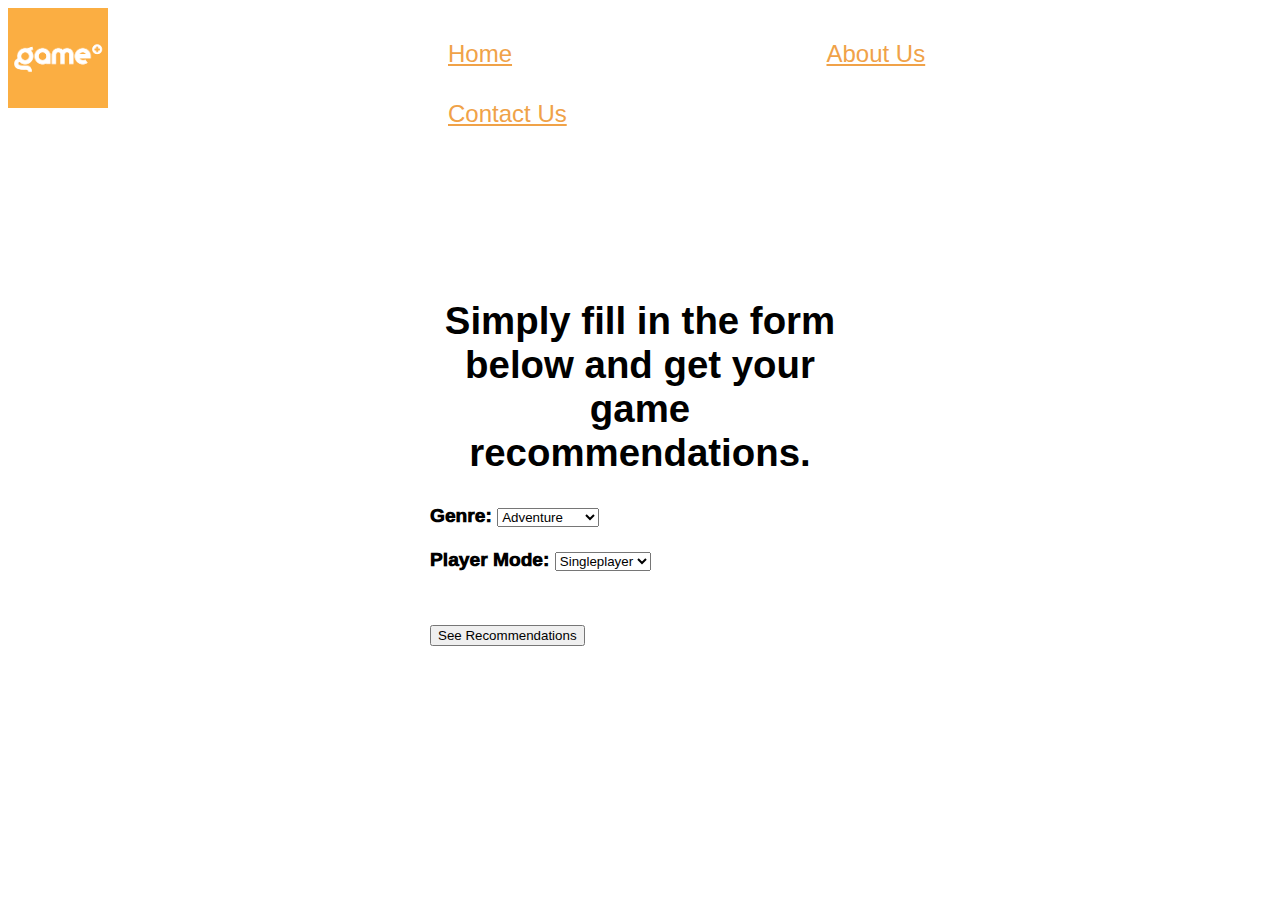
<file: index.html>
<!DOCTYPE html>
<html lang="en">
  <head>
    <meta charset="UTF-8" />
    <meta name="viewport" content="width=device-width, initial-scale=1.0" />
    <title>GAME+</title>
    <link rel="stylesheet" href="./css/style.css" />
    <script src="/js/script.js" defer></script>
  </head>
  <body>
    <header class="header-index">
      <div class="logo-space">
        <img
          src="[data-uri]"
          alt="GAME+ logo"
        />
      </div>
      <nav class="navbar">
        <ul>
          <li>
            <a href="index.html" >Home</a>
          </li>
          <li>
            <a href="about.html">About Us</a>
          </li>
          <li>
            <a href="contact.html">Contact Us</a>
          </li>
        </ul>
      </nav>
    </header>
    <main>
        <div class="box">
            <section class="Page-one">
                <h1>Simply fill in the form below and get your game recommendations.</h1>
            <form id="gameplus" class="lol">
                <div class="forms">
                 <label for="Genre">Genre:</label>
                 <select type="text" id="Genre" required>
                     <option value="Adventure">Adventure</option>
                    <option value="Action">Action</option>
                    <option value="Sports">Sports</option>
                    <option value="Simulation">Simulation</option>
                    <option value="Platformer">Platformer</option>
                    <option value="RPG">RPG</option>
                    <option value="FPS">FPS</option>
                    <option value="Fighting">Fighting</option>
                    <option value="Racing">Racing</option>
                    <option value="Party">Party</option>
                    <option value="Survival">Survival</option>
                    <option value="Battle Royale">Battle Royale</option>
                    <option value="Horror">Horror</option>
                 </select><br />
                    <br />
                 <label for="mode">Player Mode:</label>
                 <select type="radio" id="mode" required>
                    <option value="  Singleplayer  ">Singleplayer</option>
                    <option value="  Multiplayer  ">Multiplayer</option>
                 </select>
                </div><br />
                <button type="submit" class="buttons">See Recommendations</button>
            </form><br />
            <div id="output" class="output">
             <p id="recommendation"></p>
            </div>
            </section>
        </div>
    </main>
  </body>
</html>
</file>
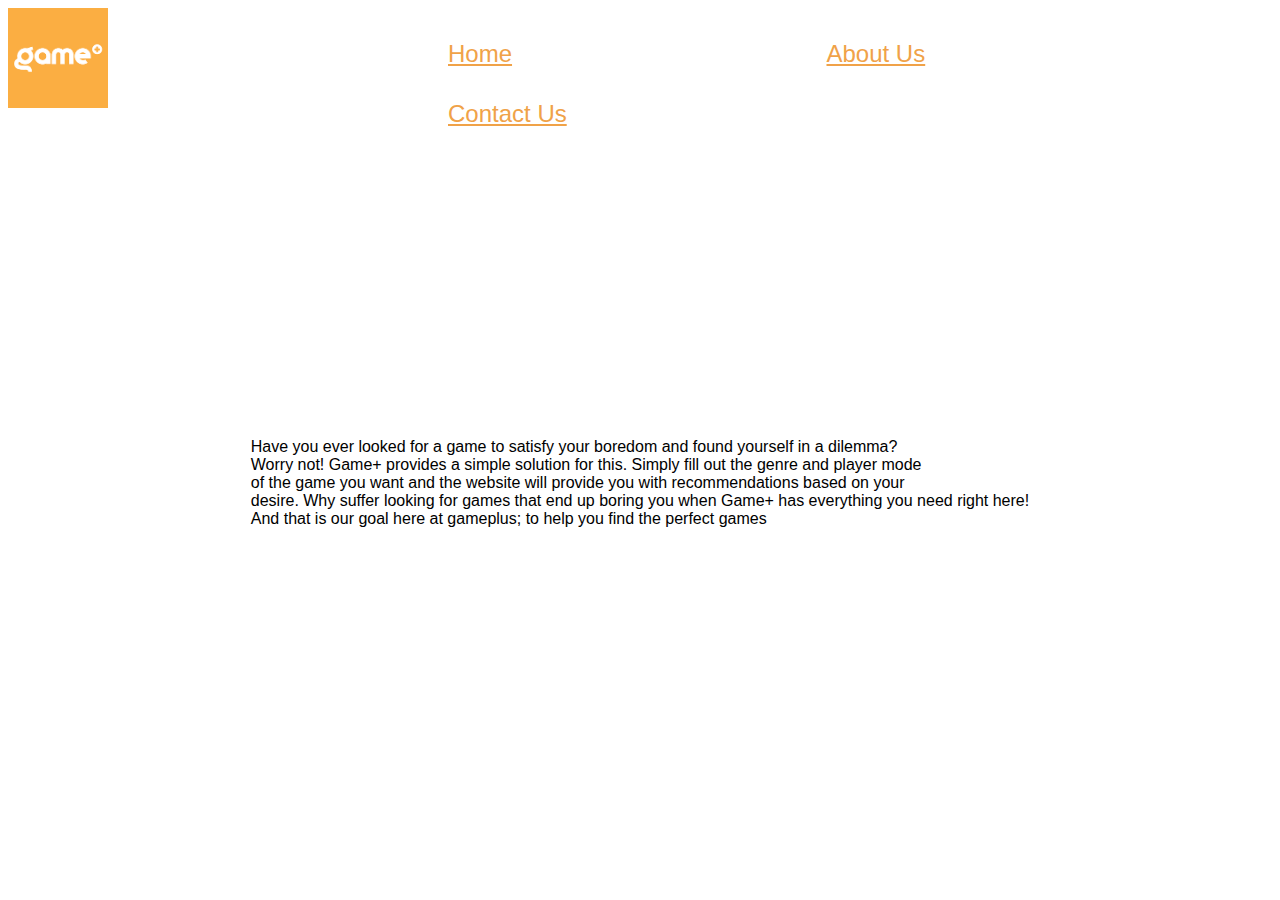
<file: about.html>
<!DOCTYPE html>
<html lang="en">
  <head>
    <meta charset="UTF-8" />
    <meta name="viewport" content="width=device-width, initial-scale=1.0" />
    <title>About Us</title>
    <link rel="stylesheet" href="./css/style.css" />
  </head>
  <body>
    <header class="header-index">
        <div class="logo-space">
          <img
            src="[data-uri]"
            alt="GAME+ logo"
          />
        </div>
        <nav class="navbar">
          <ul>
            <li>
              <a href="index.html">Home</a>
            </li>
            <li>
              <a href="about.html">About Us</a>
            </li>
            <li>
              <a href="contact.html">Contact Us</a>
            </li>
          </ul>
        </nav>
    </header>
    <main>
      <p>
        Have you ever looked for a game to satisfy your boredom and found
        yourself in a dilemma?<br />
        Worry not! Game+ provides a simple solution for this. Simply fill out
        the genre and player mode<br />
        of the game you want and the website will provide you with
        recommendations based on your<br />
        desire. Why suffer looking for games that end up boring you when Game+
        has everything you need right here!<br />
        And that is our goal here at gameplus; to help you find the perfect games<br />
      </p>  
  </body>
</html>
</file>
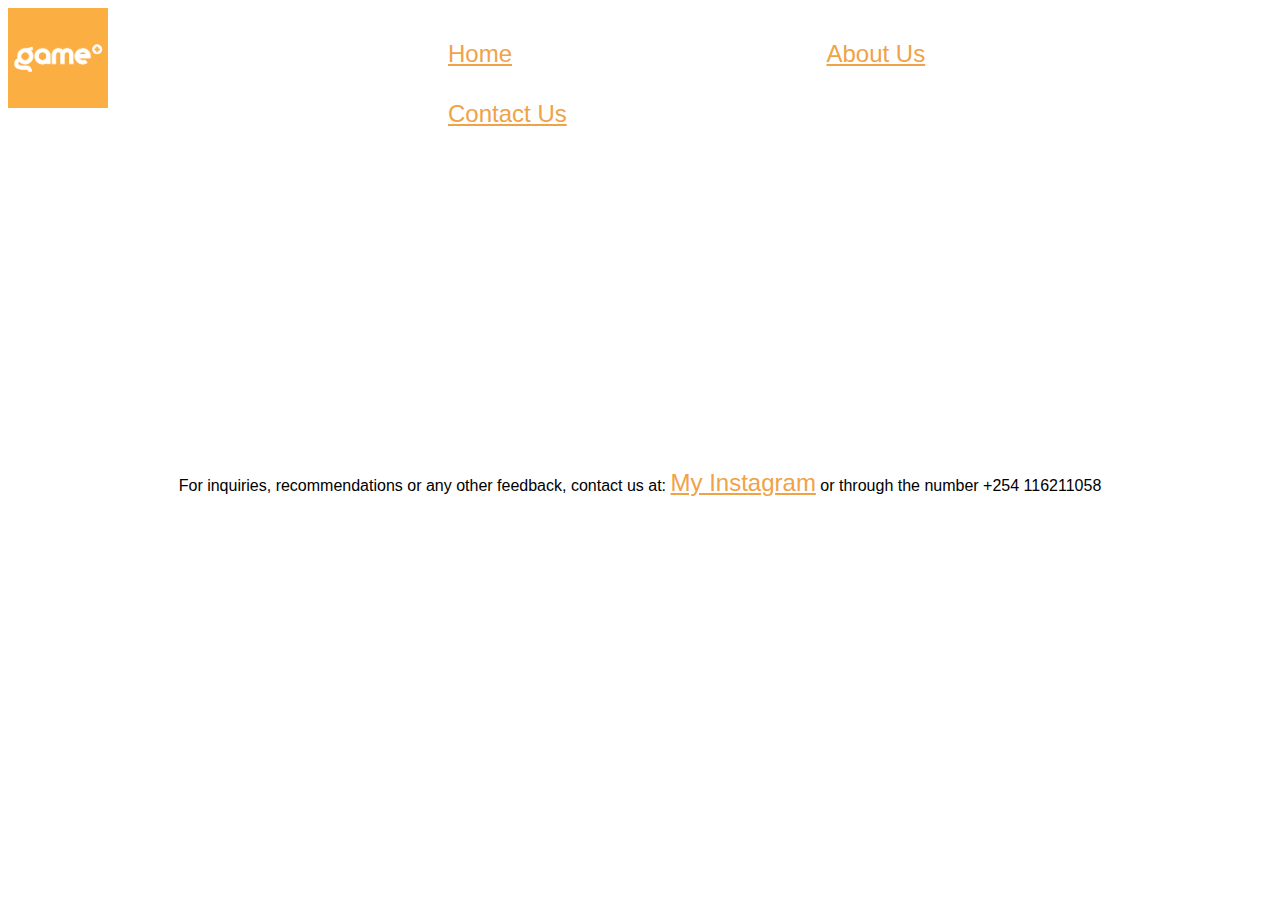
<file: contact.html>
<!DOCTYPE html>
<html lang="en">
  <head>
    <meta charset="UTF-8" />
    <meta name="viewport" content="width=device-width, initial-scale=1.0" />
    <title>Contact Us</title>
    <link rel="stylesheet" href="./css/style.css" />
  </head>
  <body>
    <header class="header-index">
      <div class="logo-space">
        <img
          src="[data-uri]"
          alt="GAME+ logo"
        />
      </div>
      <nav class="navbar">
        <ul>
          <li>
            <a href="index.html">Home</a>
          </li>
          <li>
            <a href="about.html">About Us</a>
          </li>
          <li>
            <a href="contact.html">Contact Us</a>
          </li>
        </ul>
      </nav>
    </header>
    <main>
      <p>
        For inquiries, recommendations or any other feedback, contact us at:
        <a href="https://www.instagram.com/_ky._.1e_/" target="_blank"
          >My Instagram</a
        >
        or through the number +254 116211058
      </p>
    </main>
  </body>
</html>
</file>
<file: css/style.css>
body {
  font-family: "Poppins", sans-serif;
  background: url(https://media.istockphoto.com/id/1334436084/photo/top-down-view-of-colorful-illuminated-gaming-accessories-laying-on-table.webp?s=2048x2048&w=is&k=20&c=J2qfGA-u02aSNPRw4IrjX_qPoxYvcQtmHkKeF8V43oY=) no-repeat;
  background-size: cover;
  background-position: center;
}

.header-index {
  display: flex;
  height: 100px;
  width: 100%;
  background: transparent;
}
.logo-space {
  display: flex;
  width: fit-content;
  height: 100%;
  padding-left: 0px;
}

.logo-space img {
  height: 100px;
}
.navbar {
  width: fit-content;
  height: 100%;
}
.navbar ul {
  list-style: none;
}
.navbar ul li {
  margin-right: 10px;
  margin-left: 300px;
  display: inline;
}
a {
  cursor: pointer;
  font-family: "Franklin Gothic Medium", "Arial Narrow", Arial, sans-serif;
  line-height: 60px;
  font-size: x-large;
  color: #f0a248;
}
a:hover {
  color:purple;
}
main {
  display: flex;
  justify-content: center;
  align-items: center;
  min-height: 750px;
}
.box {
  width: 420px;
  background: transparent;
  color: #000000;
  font-size: larger;
  font-weight: 1000;
  border-radius: 30px;
  padding: 40px 40px;
}
.box h1 {
  text-align: center;
}
.box .Page-one h1:hover {
  text-decoration: underline;
  color: rgb(255, 255, 255);
}
.box .Page-one .lol .forms {
  width: 100%;
  margin: 30px 0;
}
.box .Page-one .lol .forms input {
  width: 100%;
  height: 100%;
  background: transparent;
  border: none;
  outline: none;
  border-radius: 50px;
}

@keyframes fromLeft {
  from {
    transform: translateX(-300px);
  }
  to {
    transform: translateX(0);
  }
}
h1 {
  animation: fromLeft 1s ease-in;
}
.output {
  color: purple;
  text-decoration: underline;
  font-size: x-large; 
}
</file>
